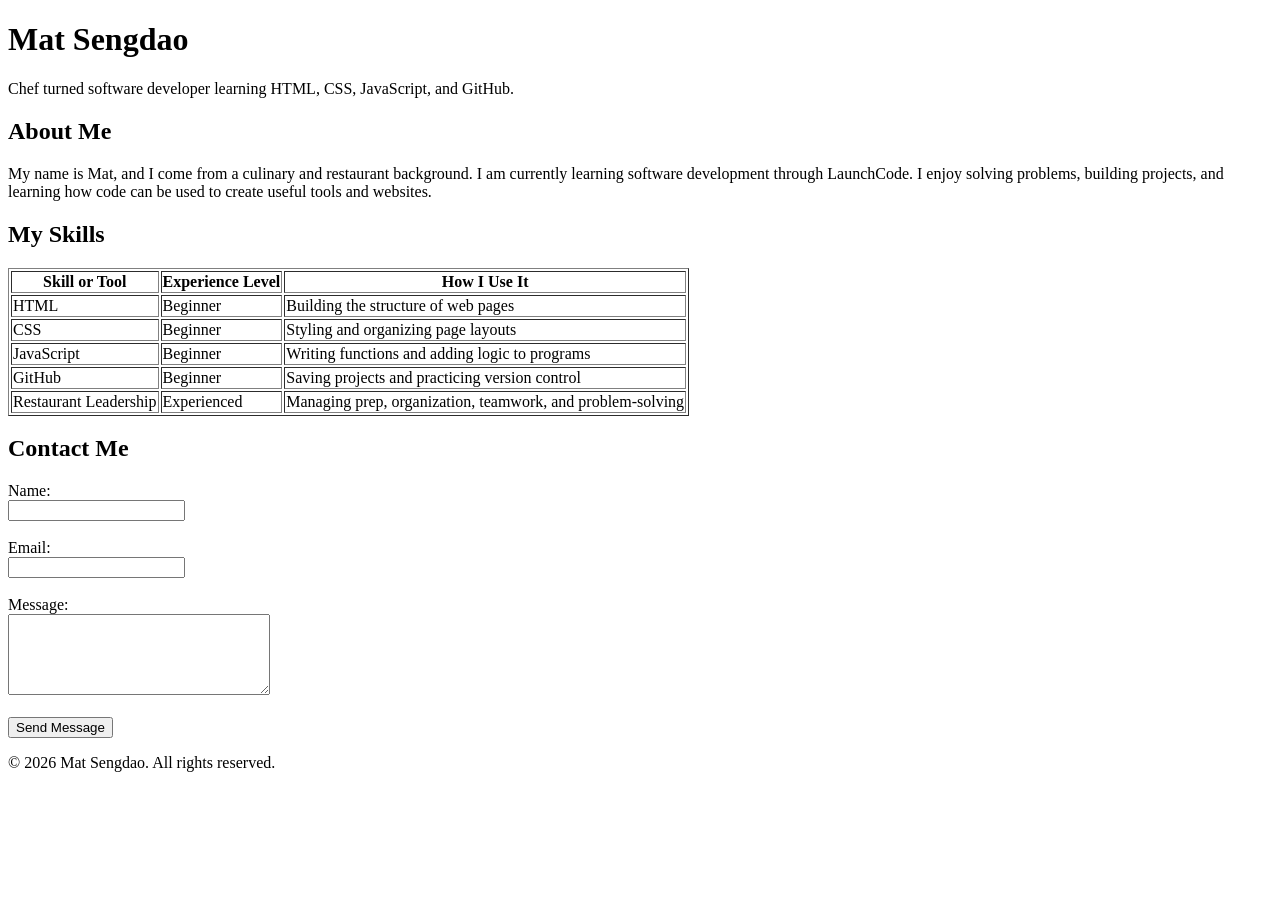
<file: index.html>
<!DOCTYPE html>
<html lang="en">
<head>
    <meta charset="UTF-8">
    <meta name="viewport" content="width=device-width, initial-scale=1.0">
    <title>Mat Sengdao Portfolio</title>
</head>
<body>

    <header>
        <h1>Mat Sengdao</h1>
        <p>Chef turned software developer learning HTML, CSS, JavaScript, and GitHub.</p>
    </header>

    <main>
        <section>
            <h2>About Me</h2>
            <p>
                My name is Mat, and I come from a culinary and restaurant background.
                I am currently learning software development through LaunchCode.
                I enjoy solving problems, building projects, and learning how code can be used
                to create useful tools and websites.
            </p>
        </section>

        <section>
            <h2>My Skills</h2>

            <table border="1">
                <thead>
                    <tr>
                        <th>Skill or Tool</th>
                        <th>Experience Level</th>
                        <th>How I Use It</th>
                    </tr>
                </thead>

                <tbody>
                    <tr>
                        <td>HTML</td>
                        <td>Beginner</td>
                        <td>Building the structure of web pages</td>
                    </tr>

                    <tr>
                        <td>CSS</td>
                        <td>Beginner</td>
                        <td>Styling and organizing page layouts</td>
                    </tr>

                    <tr>
                        <td>JavaScript</td>
                        <td>Beginner</td>
                        <td>Writing functions and adding logic to programs</td>
                    </tr>

                    <tr>
                        <td>GitHub</td>
                        <td>Beginner</td>
                        <td>Saving projects and practicing version control</td>
                    </tr>

                    <tr>
                        <td>Restaurant Leadership</td>
                        <td>Experienced</td>
                        <td>Managing prep, organization, teamwork, and problem-solving</td>
                    </tr>
                </tbody>
            </table>
        </section>

        <section>
            <h2>Contact Me</h2>

            <form>
                <label for="visitor-name">Name:</label>
                <br>
                <input type="text" id="visitor-name" name="visitor-name">
                <br><br>

                <label for="visitor-email">Email:</label>
                <br>
                <input type="email" id="visitor-email" name="visitor-email">
                <br><br>

                <label for="message">Message:</label>
                <br>
                <textarea id="message" name="message" rows="5" cols="30"></textarea>
                <br><br>

                <button type="submit">Send Message</button>
            </form>
        </section>
    </main>

    <footer>
        <p>&copy; 2026 Mat Sengdao. All rights reserved.</p>
    </footer>

</body>
</html>
</file>
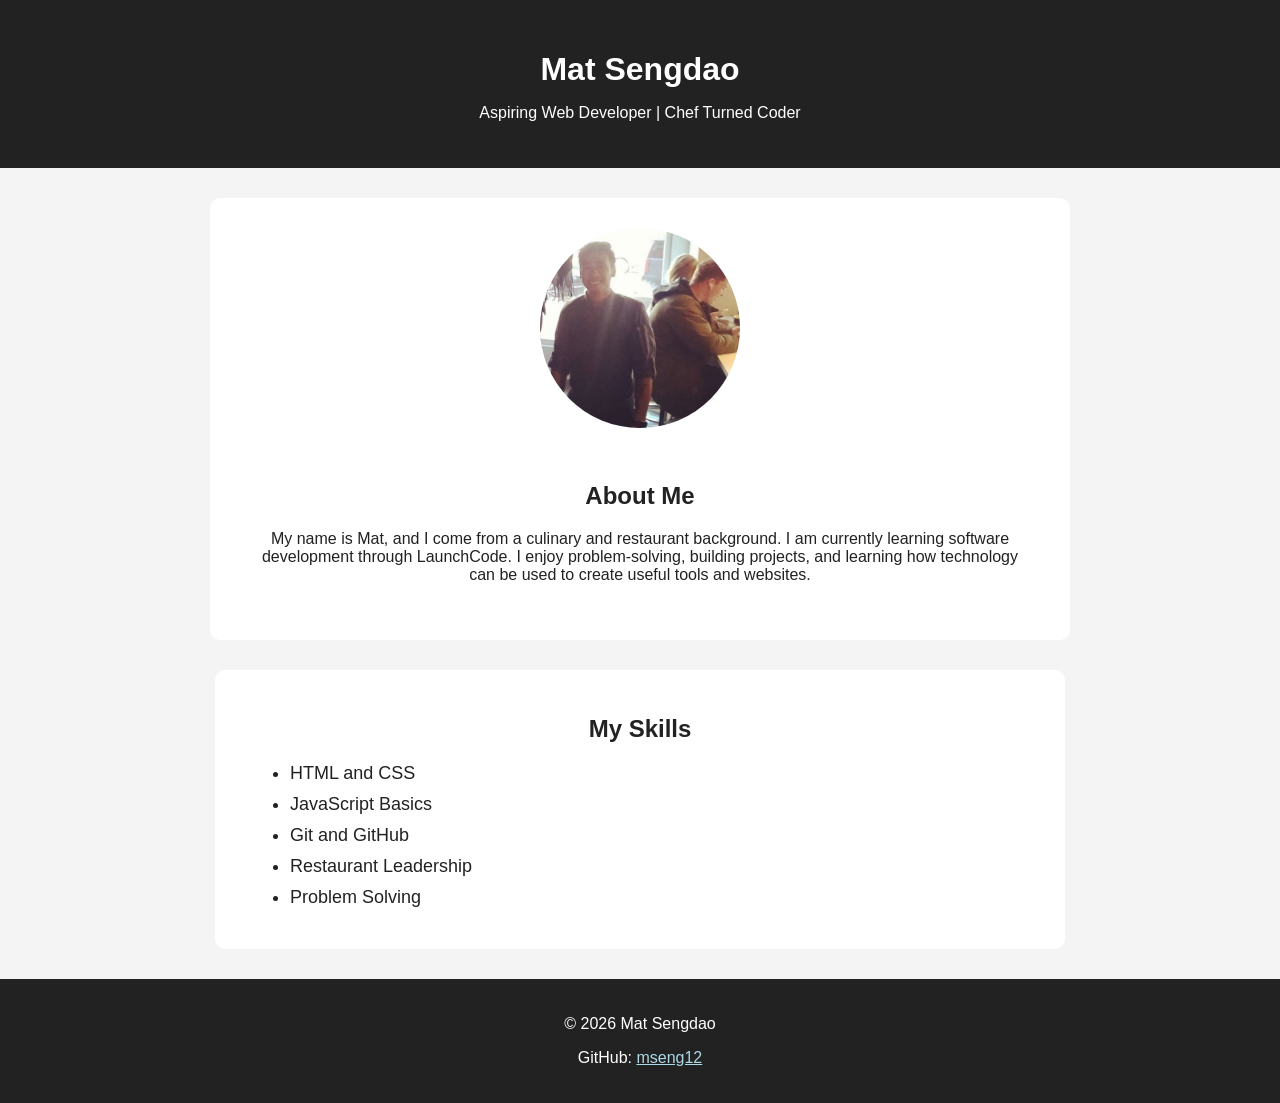
<file: profile.html>
<!DOCTYPE html>
<html lang="en">
<head>
    <meta charset="UTF-8">
    <meta name="viewport" content="width=device-width, initial-scale=1.0">
    <title>Mat Sengdao Profile</title>
    <link rel="stylesheet" href="profile.css">
</head>
<body>

    <header id="main-header">
        <h1>Mat Sengdao</h1>
        <p>Aspiring Web Developer | Chef Turned Coder</p>
    </header>

    <main>
        <section class="profile-section">
            <img 
                src="images/profile.jpg" 
                alt="Photo of Mat Sengdao"
                class="profile-picture"
            >

            <div class="about-me">
                <h2>About Me</h2>
                <p>
                    My name is Mat, and I come from a culinary and restaurant background.
                    I am currently learning software development through LaunchCode.
                    I enjoy problem-solving, building projects, and learning how technology
                    can be used to create useful tools and websites.
                </p>
            </div>
        </section>

        <section class="skills-section">
            <h2>My Skills</h2>

            <ul>
                <li>HTML and CSS</li>
                <li>JavaScript Basics</li>
                <li>Git and GitHub</li>
                <li>Restaurant Leadership</li>
                <li>Problem Solving</li>
            </ul>
        </section>
    </main>

    <footer>
        <p>&copy; 2026 Mat Sengdao</p>
        <p>
            GitHub:
            <a href="https://github.com/mseng12" target="_blank">mseng12</a>
        </p>
    </footer>

</body>
</html>
</file>
<file: profile.css>
body {
    background-color: #f4f4f4;
    font-family: Arial, sans-serif;
    margin: 0;
    color: #222;
}

#main-header {
    background-color: #222;
    color: white;
    text-align: center;
    padding: 30px;
}

#main-header h1 {
    margin-bottom: 10px;
}

.profile-section {
    background-color: white;
    margin: 30px auto;
    padding: 30px;
    width: 80%;
    max-width: 800px;
    text-align: center;
    border-radius: 10px;
}

.profile-picture {
    width: 200px;
    height: 200px;
    border-radius: 50%;
    margin-bottom: 20px;
    object-fit: cover;
    object-position: center top;
}

.about-me {
    padding: 10px;
}

.skills-section {
    background-color: white;
    margin: 30px auto;
    padding: 25px;
    width: 80%;
    max-width: 800px;
    border-radius: 10px;
}

.skills-section h2 {
    text-align: center;
}

.skills-section ul {
    padding-left: 40px;
}

.skills-section li {
    margin: 10px;
    font-size: 18px;
}

footer {
    background-color: #222;
    color: white;
    text-align: center;
    padding: 20px;
}

footer a {
    color: lightblue;
}
</file>
